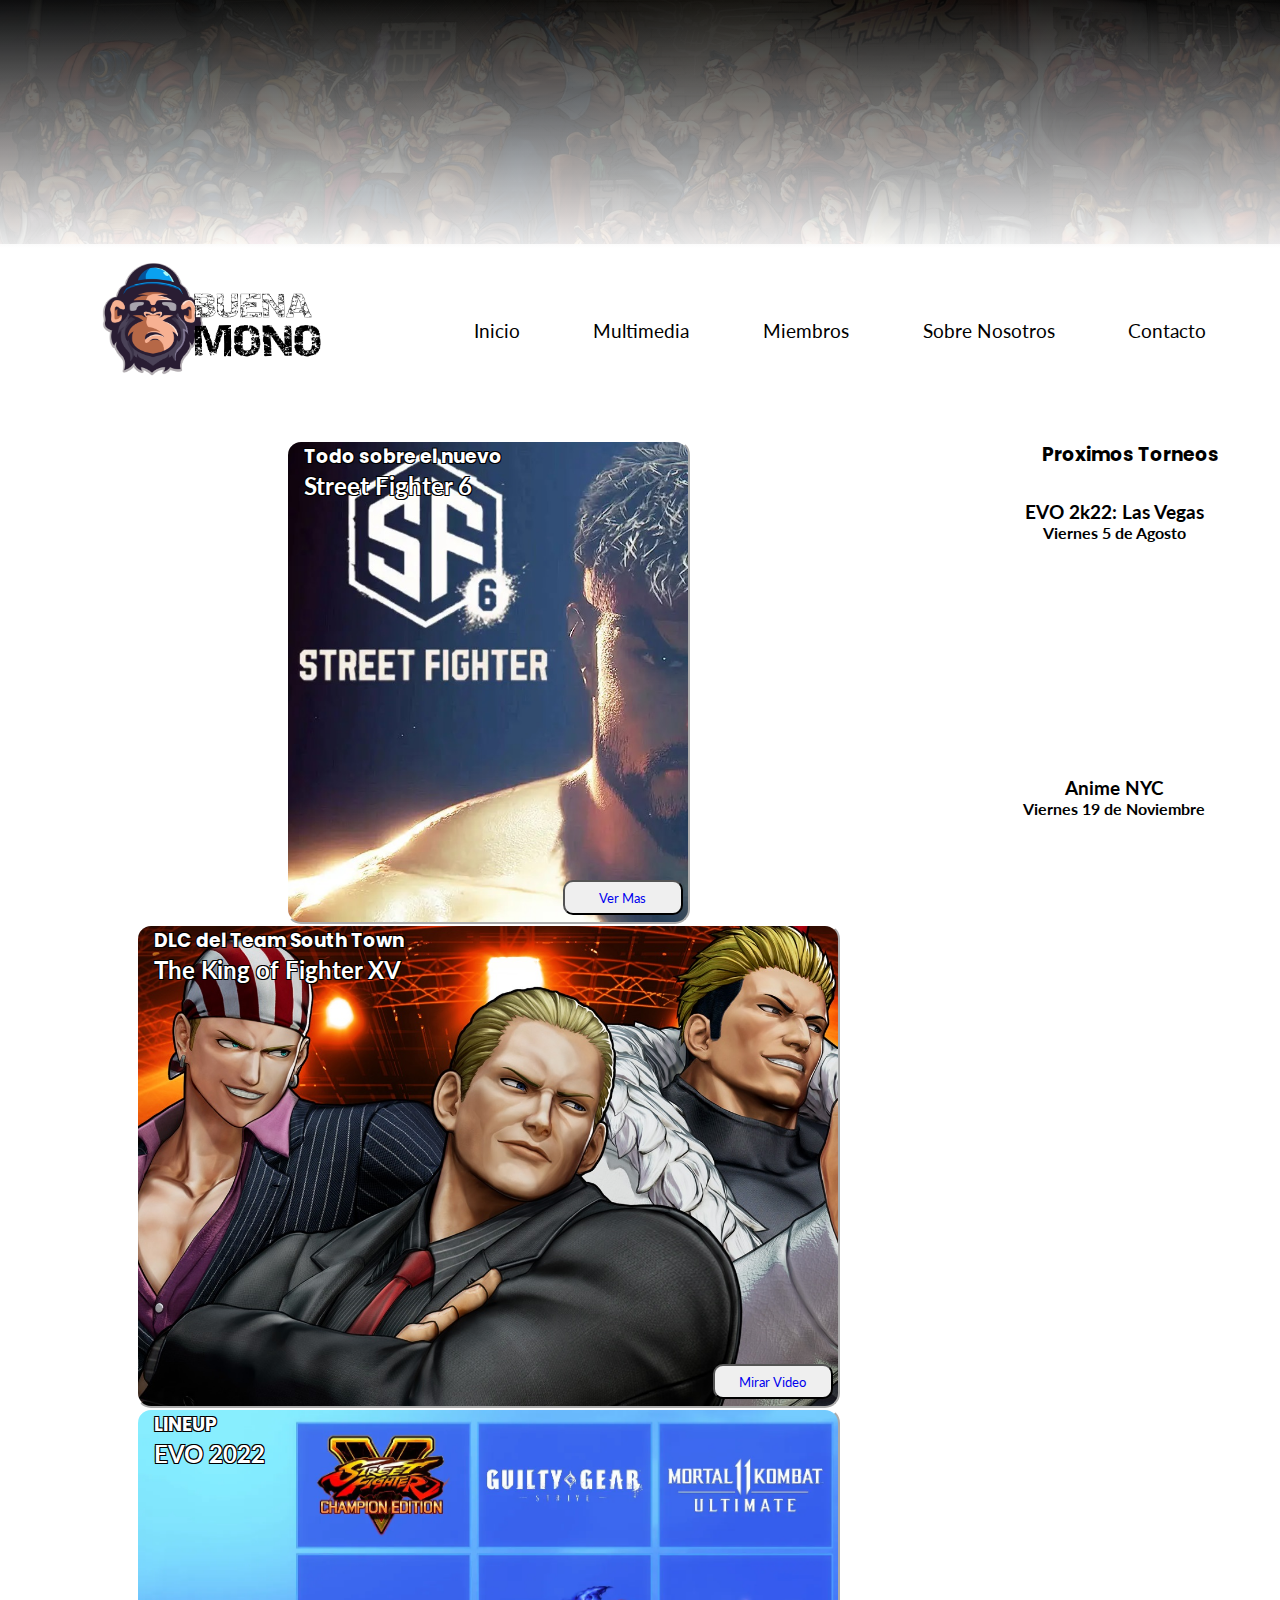
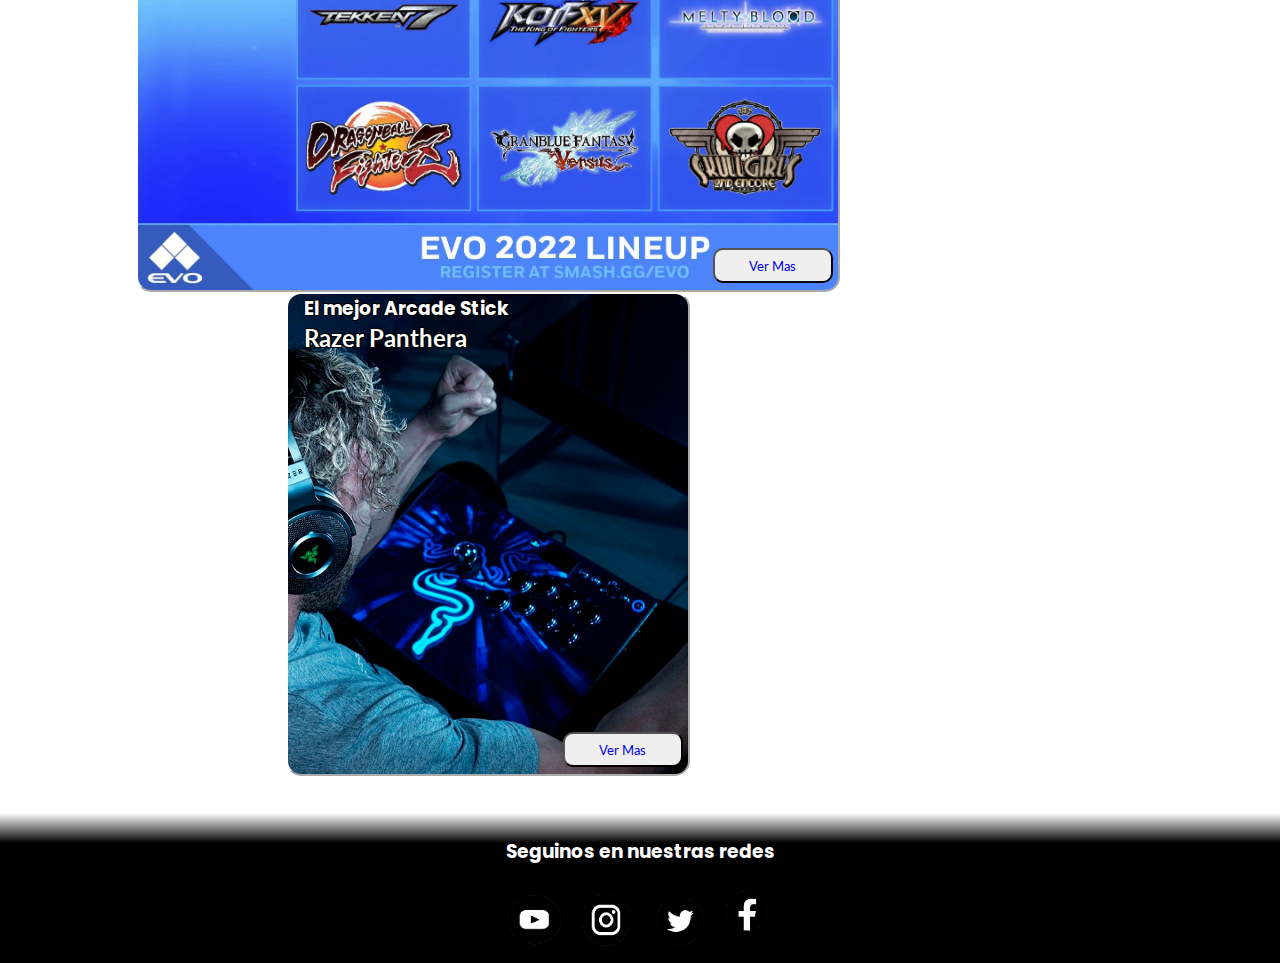
<file: index.html>
<!DOCTYPE html>
<html lang="en">
<head>
    <meta charset="UTF-8">
    <meta http-equiv="X-UA-Compatible" content="IE=edge">
    <meta name="viewport" content="width=device-width, initial-scale=1.0">
    <!--aca inicia las rutas de estilos-->
    <link rel="stylesheet" href="css/style.css">
    <link rel="preconnect" href="https://fonts.googleapis.com">
    <link rel="preconnect" href="https://fonts.gstatic.com" crossorigin>
    <link href="https://fonts.googleapis.com/css2?family=Lato:wght@700&family=Poppins:wght@100&display=swap" rel="stylesheet">
    <title>BM TEAM</title>
</head>
<body>
  <!-- Inicia div contenedor -->
  <div class="contenedor">
    <header >
      <div class="banner"><img src="img/banner2.jpg" alt="imagen-banner"></div>
    </header>  
    <nav>
      <div class="nav">
          <div class="logo"><img src="img/Mono.png" alt="imagen-logo"></div>
    <!--Inicia barra de navegacion-->
          <ul class="nav__list">
              <li><a href="index.html">Inicio</a></li>
              <li><a href="paginas/multimedia.html">Multimedia</a></li>
              <li><a href="paginas/miembros.html">Miembros</a></li>
              <li><a href="paginas/nosotros.html">Sobre Nosotros</a></li>
              <li><a href="paginas/contacto.html">Contacto</a></li>
          </ul> 
      </div>
    </nav>  
    <!--termina barra de navegacion-->    
    
    <!--Inicia la seccion de Noticias-->
    <main>
      <section>
        <div class="noticia1">
          <h3 class="titulo1">Todo sobre el nuevo</h3>
          <h2 class="titulo2">Street Fighter 6</h2>
          <button class="boton1" type="button"><a href="https://www.streetfighter.com/6/en-us/">Ver Mas</a></button>
        </div>
      </section>
      <section>
        <div class="noticia2">
          <h3 class="titulo1">DLC del Team South Town</h3>
          <h2 class="titulo2">The King of Fighter XV</h2>
          <button class="boton2" type="button"><a href="https://www.youtube.com/watch?v=sgH1giYp_qc">Mirar Video</a></button>
        </div>
      </section>
      <section>
        <div class="noticia3">
          <h3 class="titulo1">LINEUP</h3>
          <h2 class="titulo2">EVO 2022</h2>
          <button class="boton2" type="button"><a href="https://www.evo.gg/news/2022/2022-03-15-Evo-2022-lineup-revelead/">Ver Mas</a></button>
        </div>
      </section>
      <section>
        <div class="noticia4">
          <h3 class="titulo1">El mejor Arcade Stick</h3>
          <h2 class="titulo2">Razer Panthera</h2>
          <button class="boton1" type="button"><a href="https://www.razer.com/console-controllers/Razer-Panthera/RZ06-02720100-R3U1">Ver Mas</a></button>
        </div>
      </section>
    </main>
    <!--Termina la Seccion de Noticias-->

    <!-- inicia el aside -->
    <aside>
      <div class="aside">
        <h3>Proximos Torneos</h3>
        <div class="torneos">
          <h3>EVO 2k22: Las Vegas</h3>
          <h4>Viernes 5 de Agosto</h4>
          <iframe src="https://www.google.com/maps/embed?pb=!1m18!1m12!1m3!1d3224.062554772696!2d-115.17713128438031!3d36.09196311494288!2m3!1f0!2f0!3f0!3m2!1i1024!2i768!4f13.1!3m3!1m2!1s0x80c8c5cffb824261%3A0x97f68a25c5b4ddef!2sMandalay%20Bay%20Resort%20and%20Casino!5e0!3m2!1ses-419!2sar!4v1653207853311!5m2!1ses-419!2sar" width="250" height="200" style="border:0;" allowfullscreen="" loading="lazy" referrerpolicy="no-referrer-when-downgrade"></iframe>
        </div>
        <div class="torneos">
          <h3>Anime NYC</h3>
          <h4>Viernes 19 de Noviembre</h4>
          <iframe src="https://www.google.com/maps/embed?pb=!1m18!1m12!1m3!1d24184.91403337553!2d-74.01521477115871!3d40.737511394523615!2m3!1f0!2f0!3f0!3m2!1i1024!2i768!4f13.1!3m3!1m2!1s0x89c2596b0b3394a7%3A0x8461e42130f7d0a6!2sJavits%20Center!5e0!3m2!1ses-419!2sar!4v1653208890077!5m2!1ses-419!2sar" width="250" height="200" style="border:0;" allowfullscreen="" loading="lazy" referrerpolicy="no-referrer-when-downgrade"></iframe>
        </div>
      </div>
    </aside>
    <!-- Termina el aside -->

    <!--Inicia el footer-->
    <footer>
      <div class="footer">
        <h3 class="footer__redes">Seguinos en nuestras redes</h3>
        <ul class="footer__list">
            <li><a href="https://www.youtube.com/"><img class="logo-red" src="./img/logoyt.png" alt=""></a></li>
            <li><a href="https://www.instagram.com"><img class="logo-red" src="./img/logoig.png" alt=""></a></li>
            <li><a href="https://twitter.com"><img class="logo-red" src="./img/logotw.png" alt=""></a></li>
            <li><a href="https://www.facebook.com/"><img class="logo-fb" src="./img/logofb.png" alt=""></a></li>
        </ul>
      </div>
    </footer>
    <!-- Termina el footer -->
  </div>
  <!-- Termina div del contenedor -->
</body>
</html>
</file>
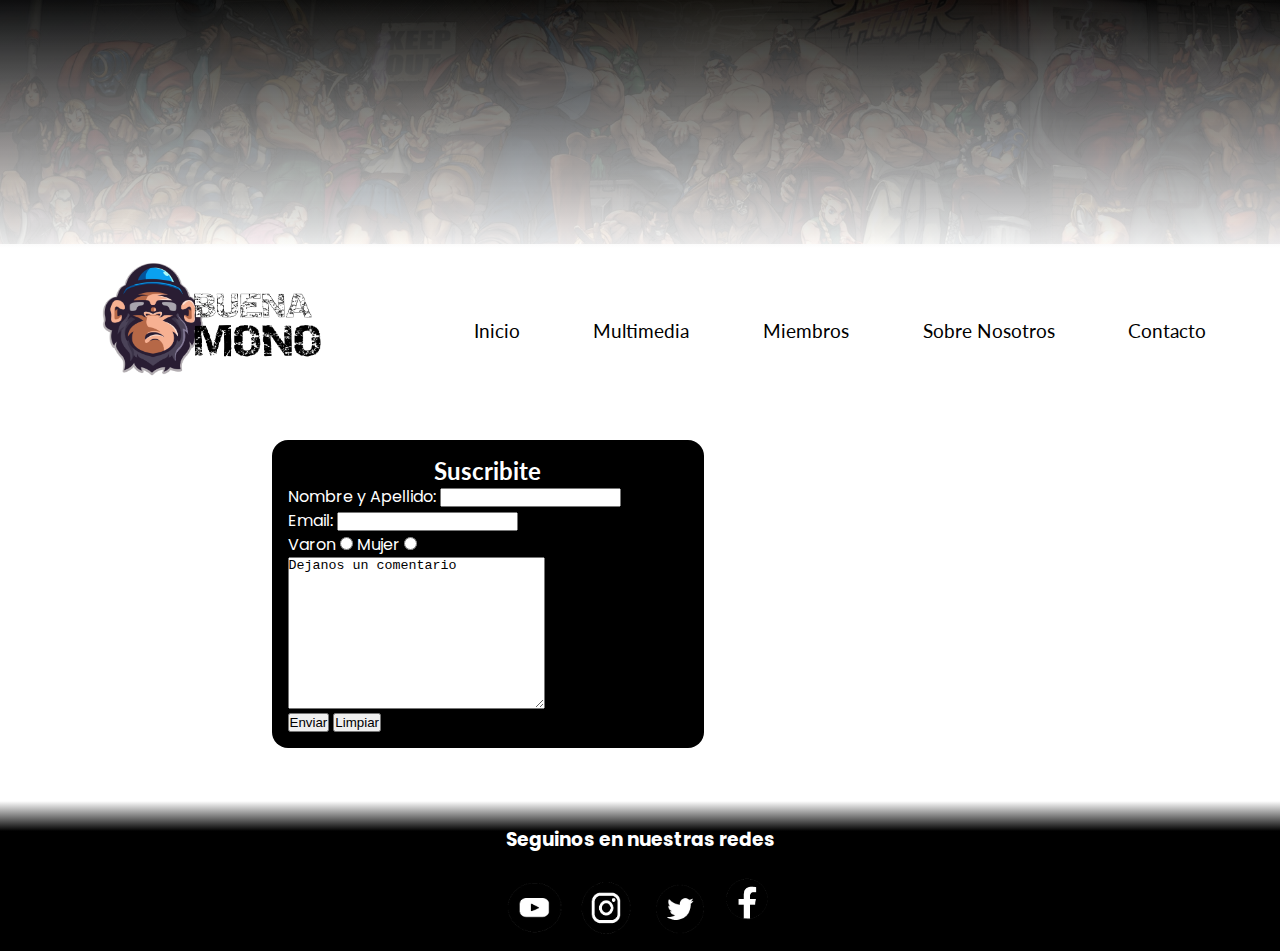
<file: paginas/contacto.html>
<!DOCTYPE html>
<html lang="en">
<head>
    <meta charset="UTF-8">
    <meta http-equiv="X-UA-Compatible" content="IE=edge">
    <meta name="viewport" content="width=device-width, initial-scale=1.0">
    <!--aca inicia las rutas de estilos-->
    <link rel="stylesheet" href="../css/style.css">
    <link rel="preconnect" href="https://fonts.googleapis.com">
    <link rel="preconnect" href="https://fonts.gstatic.com" crossorigin>
    <link href="https://fonts.googleapis.com/css2?family=Lato:wght@700&family=Poppins:wght@100&display=swap" rel="stylesheet">
    <title>Contacto</title>
</head>
<body>
    <div class="contenedor">
        <header >
          <div class="banner"><img src="../img/banner2.jpg" alt="imagen-banner"></div>
        </header>  
        <nav>
          <div class="nav">
              <div class="logo"><img src="../img/Mono.png" alt="imagen-logo"></div>
        <!--Inicia barra de navegacion-->
              <ul class="nav__list">
                  <li><a href="../index.html">Inicio</a></li>
                  <li><a href="multimedia.html">Multimedia</a></li>
                  <li><a href="miembros.html">Miembros</a></li>
                  <li><a href="nosotros.html">Sobre Nosotros</a></li>
                  <li><a href="contacto.html">Contacto</a></li>
              </ul> 
          </div>
        </nav>  
        <!--termina barra de navegacion-->    
        <main>
            <div class="form">
                <form action="#">
                    <h2>Suscribite</h2>
                    <label for="nombre_apellido" class="form__text">Nombre y Apellido:</label>
                    <input type="text" required>
                    <br>
                    <label for="Email" class="form__text">Email:</label>
                    <input type="email" name="" id="" required>
                    <br>
                    <label for="text" class="form__text">Varon</label>
                    <input type="radio" name="varon" id="">
                    <label for="text" class="form__text">Mujer</label>
                    <input type="radio" name="mujer" id="">
                    <br>
                    <textarea name="comentarios" id="" cols="30" rows="10">Dejanos un comentario</textarea>
                    <br>
                    <button type="submit">Enviar</button>
                    <button type="reset">Limpiar</button>
                </form>
            </div>
        </main>
        <!--Inicia el footer-->
        <footer>
          <div class="footer">
            <h3 class="footer__redes">Seguinos en nuestras redes</h3>
            <ul class="footer__list">
                <li><a href="https://www.youtube.com/"><img class="logo-red" src="../img/logoyt.png" alt=""></a></li>
                <li><a href="https://www.instagram.com"><img class="logo-red" src="../img/logoig.png" alt=""></a></li>
                <li><a href="https://twitter.com"><img class="logo-red" src="../img/logotw.png" alt=""></a></li>
                <li><a href="https://www.facebook.com/"><img class="logo-fb" src="../img/logofb.png" alt=""></a></li>
            </ul>
          </div>
        </footer>
        <!-- Termina el footer -->
    </div>
    <!-- Termina div del contenedor -->
</body>
</html>
</file>
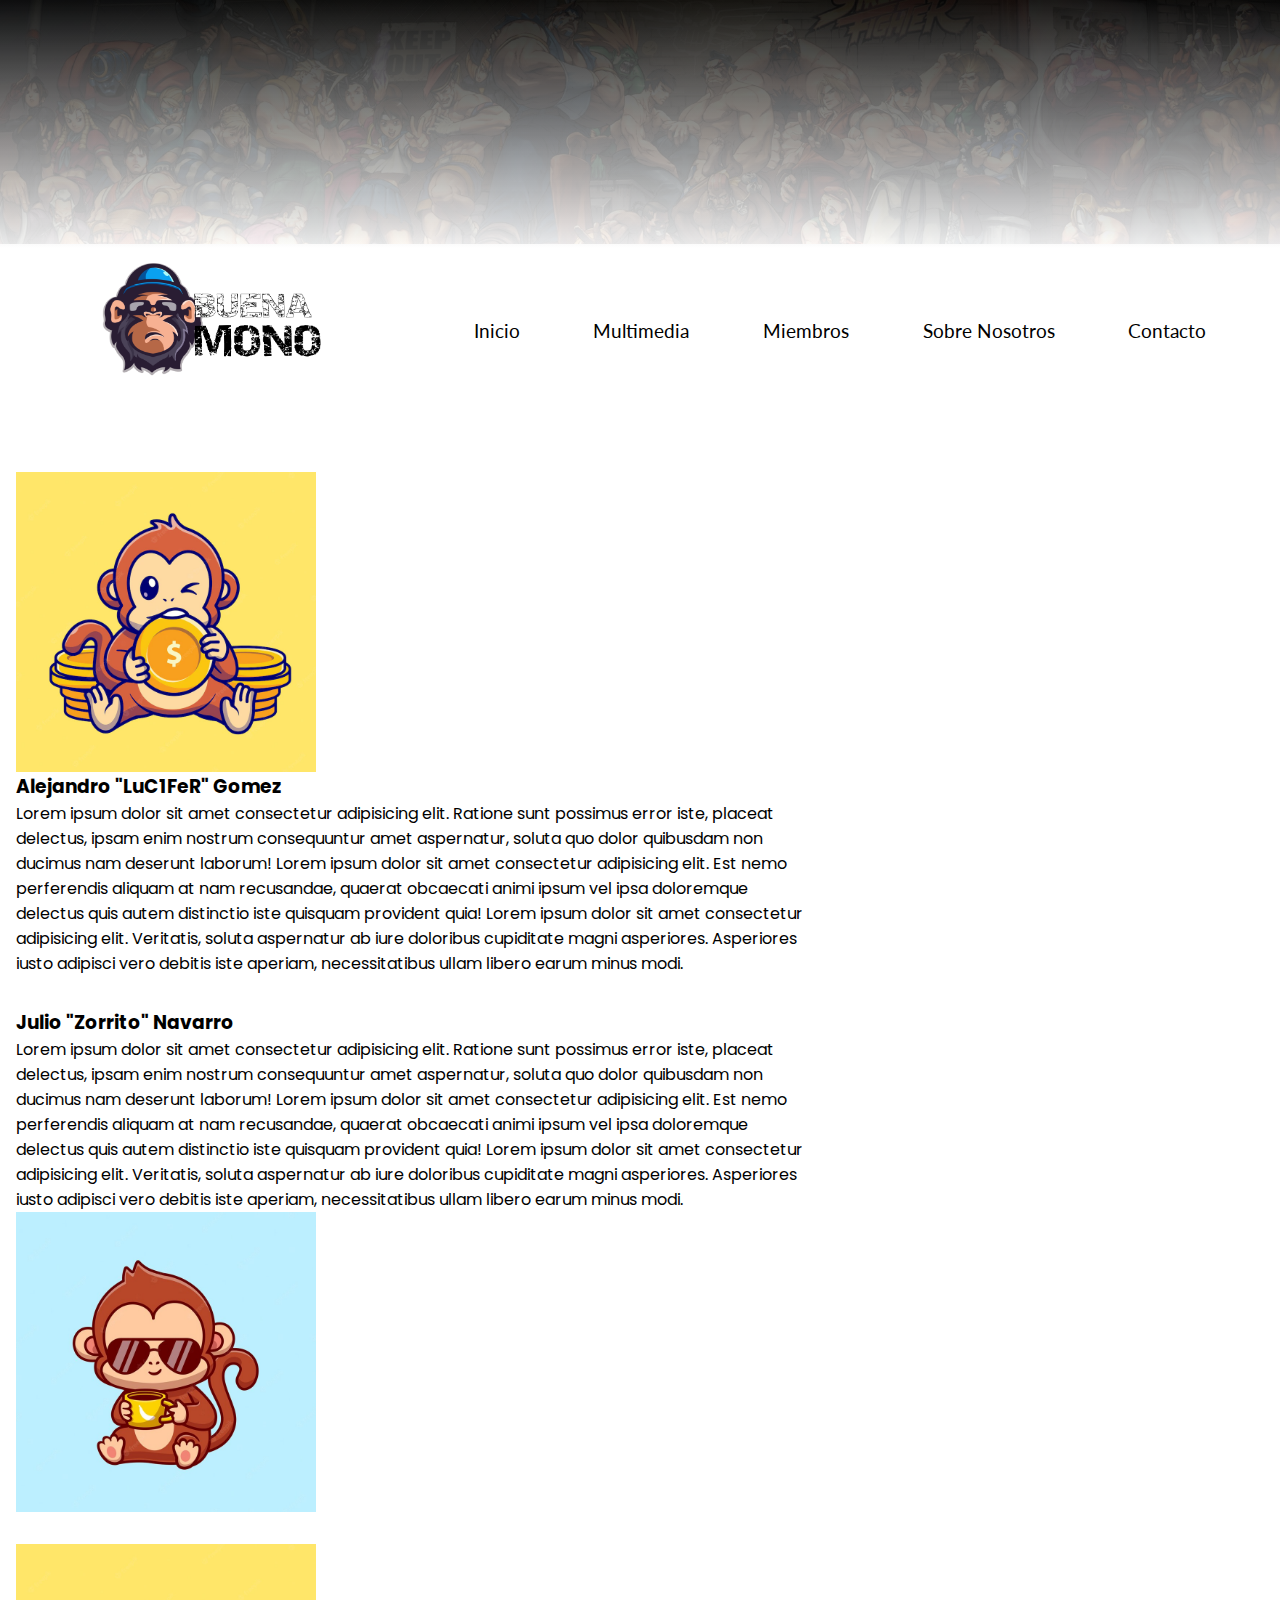
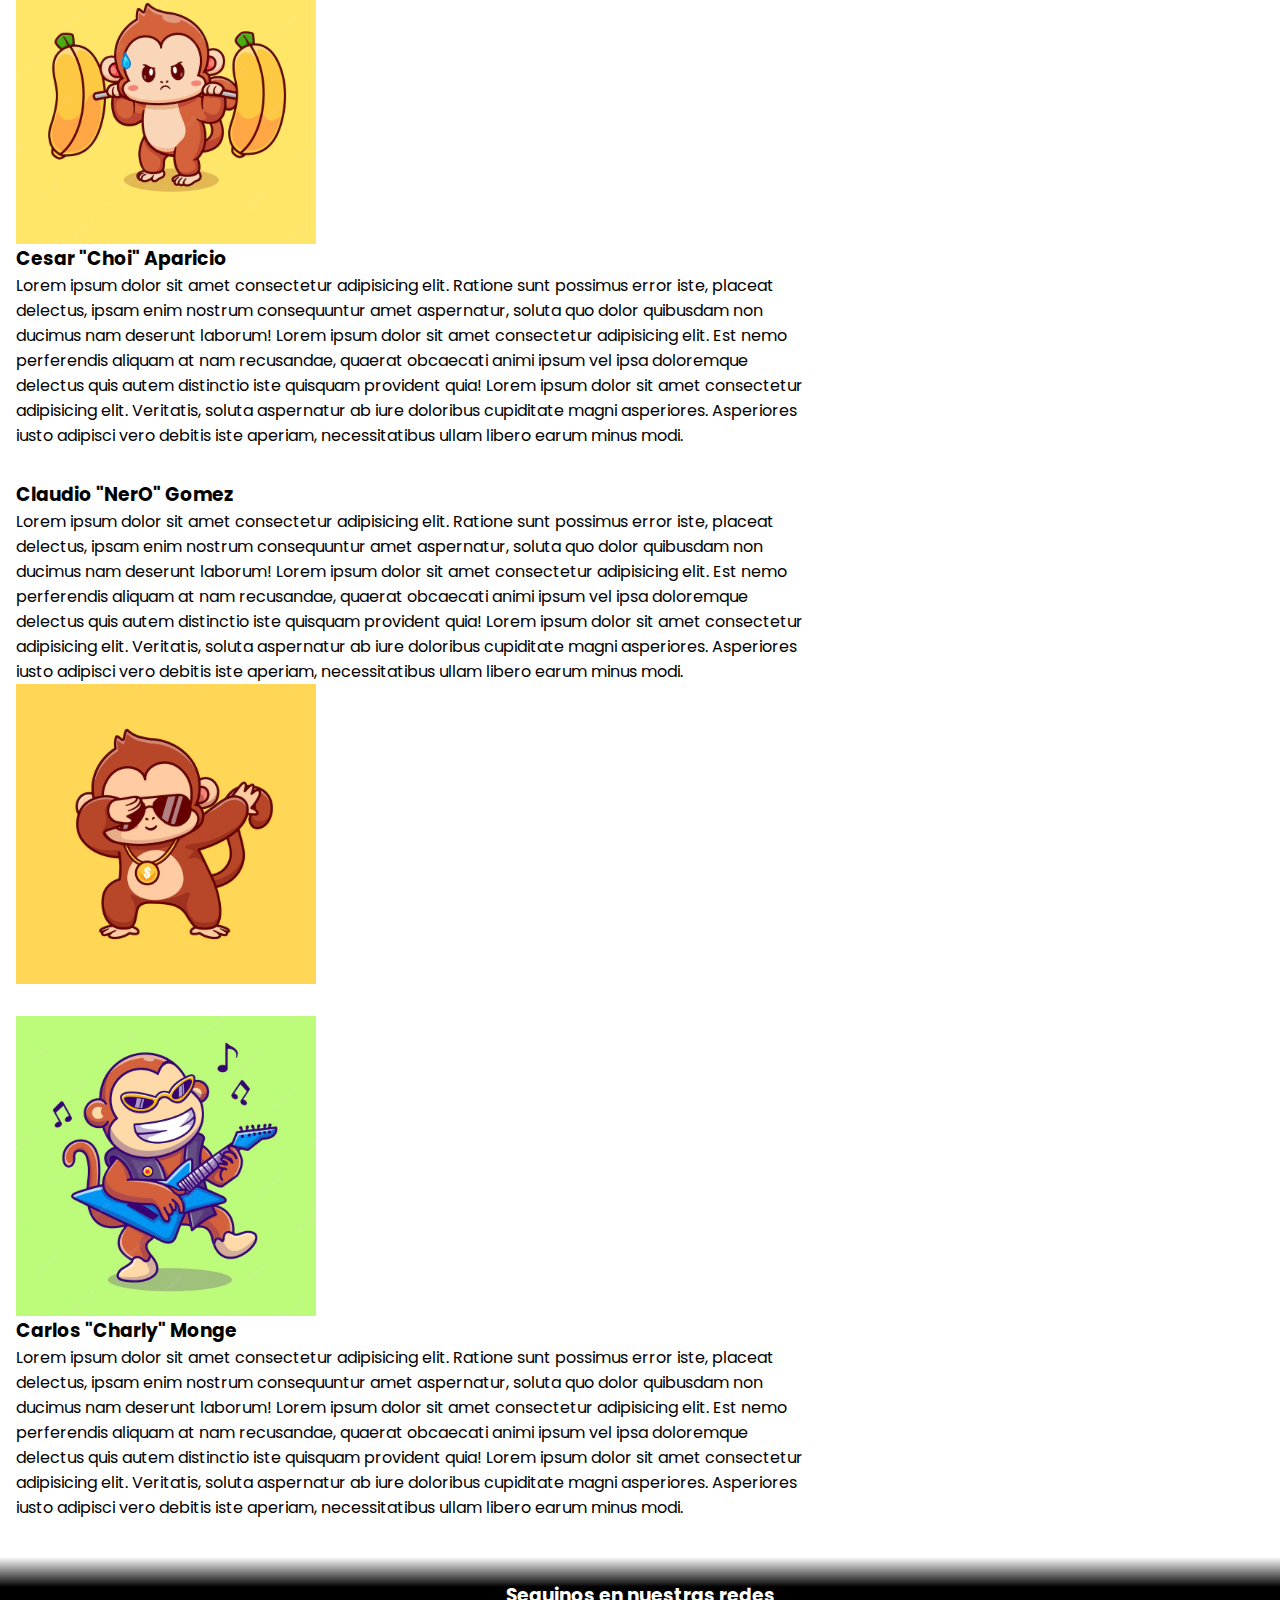
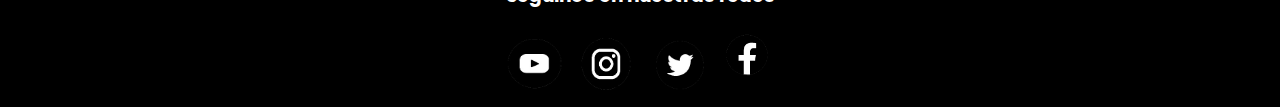
<file: paginas/miembros.html>
<!DOCTYPE html>
<html lang="en">
<head>
    <meta charset="UTF-8">
    <meta http-equiv="X-UA-Compatible" content="IE=edge">
    <meta name="viewport" content="width=device-width, initial-scale=1.0">
    <!--aca inicia las rutas de estilos-->
    <link rel="stylesheet" href="https://cdnjs.cloudflare.com/ajax/libs/animate.css/4.1.1/animate.min.css"/>
    <link rel="stylesheet" href="../css/style.css">
    <link rel="preconnect" href="https://fonts.googleapis.com">
    <link rel="preconnect" href="https://fonts.gstatic.com" crossorigin>
    <link href="https://fonts.googleapis.com/css2?family=Lato:wght@700&family=Poppins:wght@100&display=swap" rel="stylesheet">
    <title>Miembros</title>
</head>
<body>
    <div class="contenedor">
        <header >
          <div class="banner"><img src="../img/banner2.jpg" alt="imagen-banner"></div>
        </header>  
        <nav>
          <div class="nav">
              <div class="logo"><img src="../img/Mono.png" alt="imagen-logo"></div>
        <!--Inicia barra de navegacion-->
              <ul class="nav__list">
                  <li><a href="../index.html">Inicio</a></li>
                  <li><a href="multimedia.html">Multimedia</a></li>
                  <li><a href="miembros.html">Miembros</a></li>
                  <li><a href="nosotros.html">Sobre Nosotros</a></li>
                  <li><a href="contacto.html">Contacto</a></li>
              </ul> 
          </div>
        </nav>  
        <!--termina barra de navegacion-->    
        <main>
            <section>
                <div class="nosotros animate__animated animate__backInUp">
                    <img class="nosotros-img" src="../img/nos-luci.jpg" alt="">
                    <div class="nosotros-text">
                            <h3>Alejandro "LuC1FeR" Gomez</h3>
                            <p>Lorem ipsum dolor sit amet consectetur adipisicing elit. Ratione sunt possimus error iste, placeat delectus, ipsam enim nostrum consequuntur amet aspernatur, soluta quo dolor quibusdam non ducimus nam deserunt laborum! Lorem ipsum dolor sit amet consectetur adipisicing elit. Est nemo perferendis aliquam at nam recusandae, quaerat obcaecati animi ipsum vel ipsa doloremque delectus quis autem distinctio iste quisquam provident quia! Lorem ipsum dolor sit amet consectetur adipisicing elit. Veritatis, soluta aspernatur ab iure doloribus cupiditate magni asperiores. Asperiores iusto adipisci vero debitis iste aperiam, necessitatibus ullam libero earum minus modi.</p>
                    </div>
                </div>    
            </section>
            <section>
                <div class="nosotros animate__animated animate__backInUp">
                    <div class="nosotros-text">
                            <h3>Julio "Zorrito" Navarro</h3>
                            <p>Lorem ipsum dolor sit amet consectetur adipisicing elit. Ratione sunt possimus error iste, placeat delectus, ipsam enim nostrum consequuntur amet aspernatur, soluta quo dolor quibusdam non ducimus nam deserunt laborum! Lorem ipsum dolor sit amet consectetur adipisicing elit. Est nemo perferendis aliquam at nam recusandae, quaerat obcaecati animi ipsum vel ipsa doloremque delectus quis autem distinctio iste quisquam provident quia! Lorem ipsum dolor sit amet consectetur adipisicing elit. Veritatis, soluta aspernatur ab iure doloribus cupiditate magni asperiores. Asperiores iusto adipisci vero debitis iste aperiam, necessitatibus ullam libero earum minus modi.</p>
                    </div>
                    <img class="nosotros-img" src="../img/nos-zorro.jpg" alt="">
                </div>    
            </section>
            <section>
                <div class="nosotros animate__animated animate__backInUp">
                    <img class="nosotros-img" src="../img/nos-choi.jpg" alt="">
                    <div class="nosotros-text">
                            <h3>Cesar "Choi" Aparicio</h3>
                            <p>Lorem ipsum dolor sit amet consectetur adipisicing elit. Ratione sunt possimus error iste, placeat delectus, ipsam enim nostrum consequuntur amet aspernatur, soluta quo dolor quibusdam non ducimus nam deserunt laborum! Lorem ipsum dolor sit amet consectetur adipisicing elit. Est nemo perferendis aliquam at nam recusandae, quaerat obcaecati animi ipsum vel ipsa doloremque delectus quis autem distinctio iste quisquam provident quia! Lorem ipsum dolor sit amet consectetur adipisicing elit. Veritatis, soluta aspernatur ab iure doloribus cupiditate magni asperiores. Asperiores iusto adipisci vero debitis iste aperiam, necessitatibus ullam libero earum minus modi.</p>
                    </div>
                </div>    
            </section>
            <section>
                <div class="nosotros animate__animated animate__backInUp">
                    <div class="nosotros-text">
                            <h3>Claudio "NerO" Gomez</h3>
                            <p>Lorem ipsum dolor sit amet consectetur adipisicing elit. Ratione sunt possimus error iste, placeat delectus, ipsam enim nostrum consequuntur amet aspernatur, soluta quo dolor quibusdam non ducimus nam deserunt laborum! Lorem ipsum dolor sit amet consectetur adipisicing elit. Est nemo perferendis aliquam at nam recusandae, quaerat obcaecati animi ipsum vel ipsa doloremque delectus quis autem distinctio iste quisquam provident quia! Lorem ipsum dolor sit amet consectetur adipisicing elit. Veritatis, soluta aspernatur ab iure doloribus cupiditate magni asperiores. Asperiores iusto adipisci vero debitis iste aperiam, necessitatibus ullam libero earum minus modi.</p>
                    </div>
                    <img class="nosotros-img" src="../img/nos-nero.jpg" alt="">
                </div>    
            </section>
            <section>
                <div class="nosotros animate__animated animate__backInUp">
                    <img class="nosotros-img" src="../img/nos-charly.jpg" alt="">
                    <div class="nosotros-text">
                            <h3>Carlos "Charly" Monge</h3>
                            <p>Lorem ipsum dolor sit amet consectetur adipisicing elit. Ratione sunt possimus error iste, placeat delectus, ipsam enim nostrum consequuntur amet aspernatur, soluta quo dolor quibusdam non ducimus nam deserunt laborum! Lorem ipsum dolor sit amet consectetur adipisicing elit. Est nemo perferendis aliquam at nam recusandae, quaerat obcaecati animi ipsum vel ipsa doloremque delectus quis autem distinctio iste quisquam provident quia! Lorem ipsum dolor sit amet consectetur adipisicing elit. Veritatis, soluta aspernatur ab iure doloribus cupiditate magni asperiores. Asperiores iusto adipisci vero debitis iste aperiam, necessitatibus ullam libero earum minus modi.</p>
                    </div>
                </div>    
            </section>
        </main>
        <!--Inicia el footer-->
        <footer>
          <div class="footer">
            <h3 class="footer__redes">Seguinos en nuestras redes</h3>
            <ul class="footer__list">
                <li><a href="https://www.youtube.com/"><img class="logo-red" src="../img/logoyt.png" alt=""></a></li>
                <li><a href="https://www.instagram.com"><img class="logo-red" src="../img/logoig.png" alt=""></a></li>
                <li><a href="https://twitter.com"><img class="logo-red" src="../img/logotw.png" alt=""></a></li>
                <li><a href="https://www.facebook.com/"><img class="logo-fb" src="../img/logofb.png" alt=""></a></li>
            </ul>
          </div>
        </footer>
        <!-- Termina el footer -->
      </div>
      <!-- Termina div contenedor -->
</body>
</html>
</file>
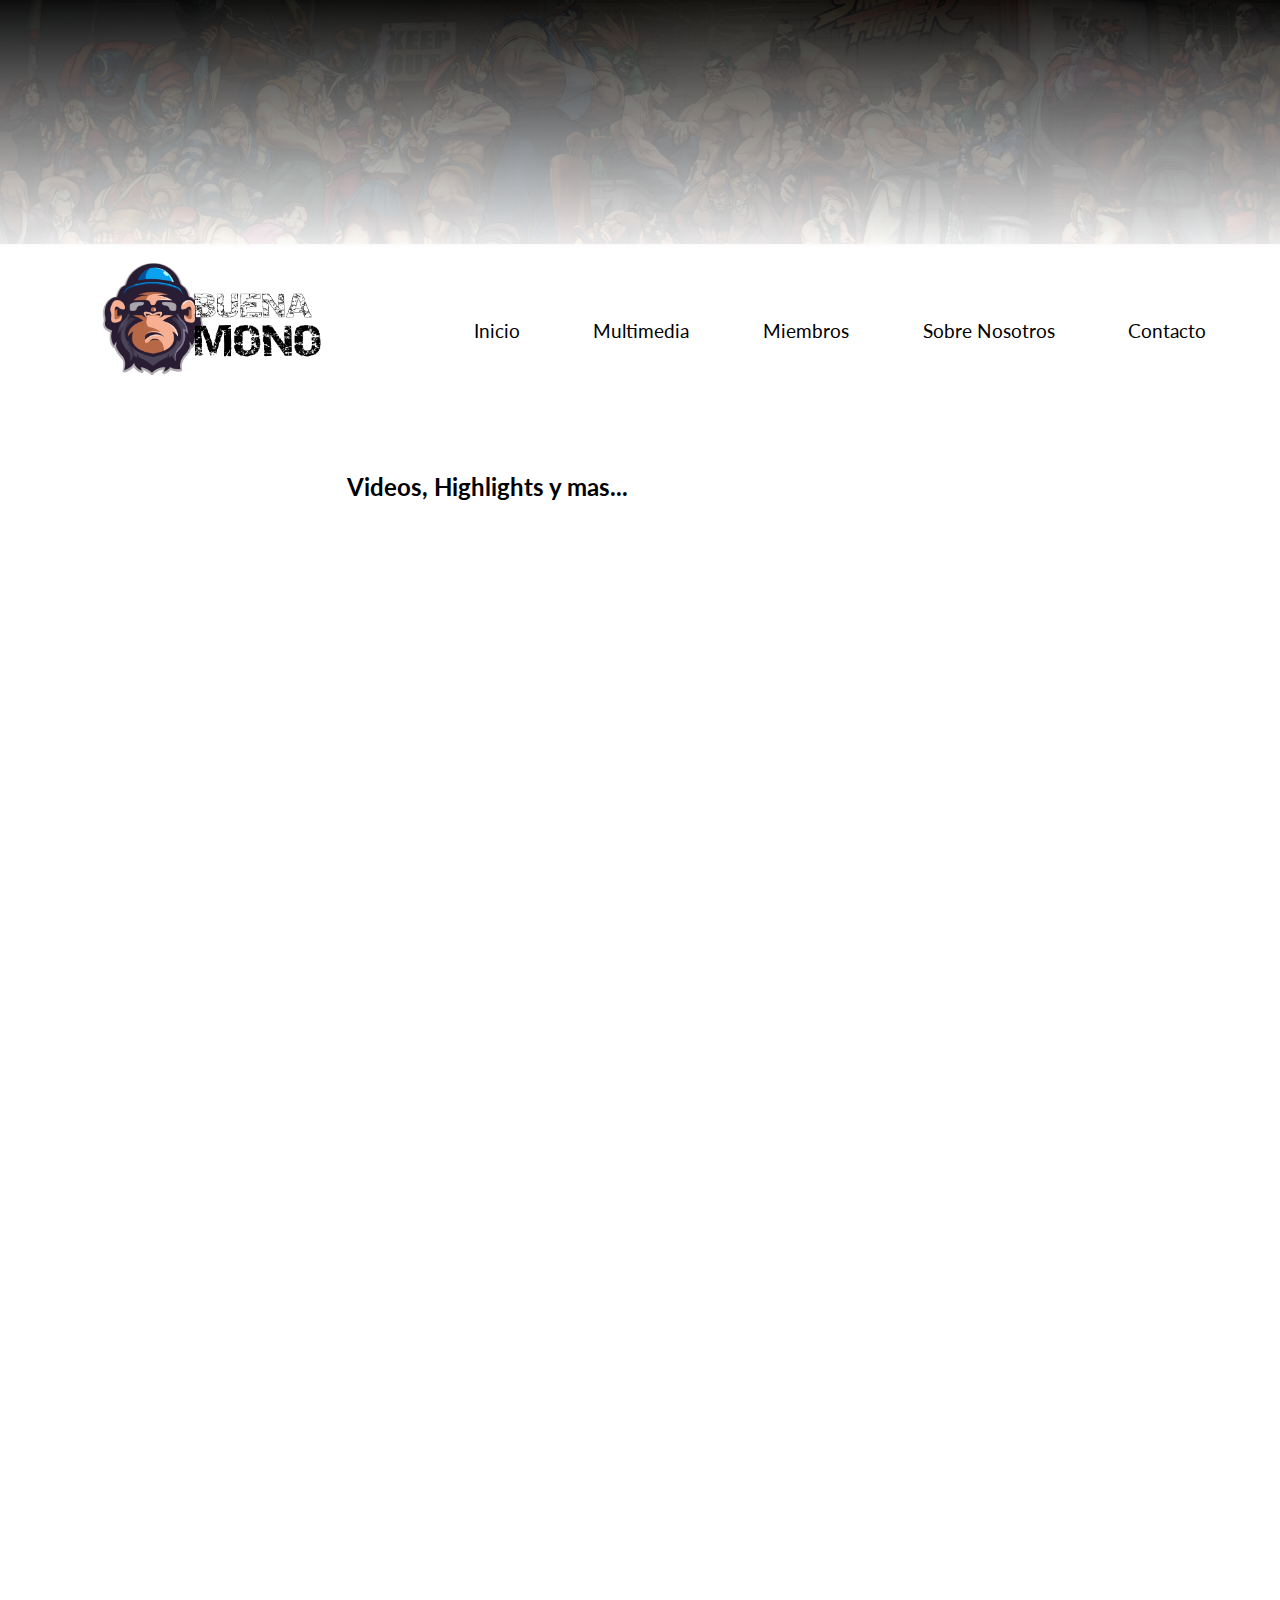
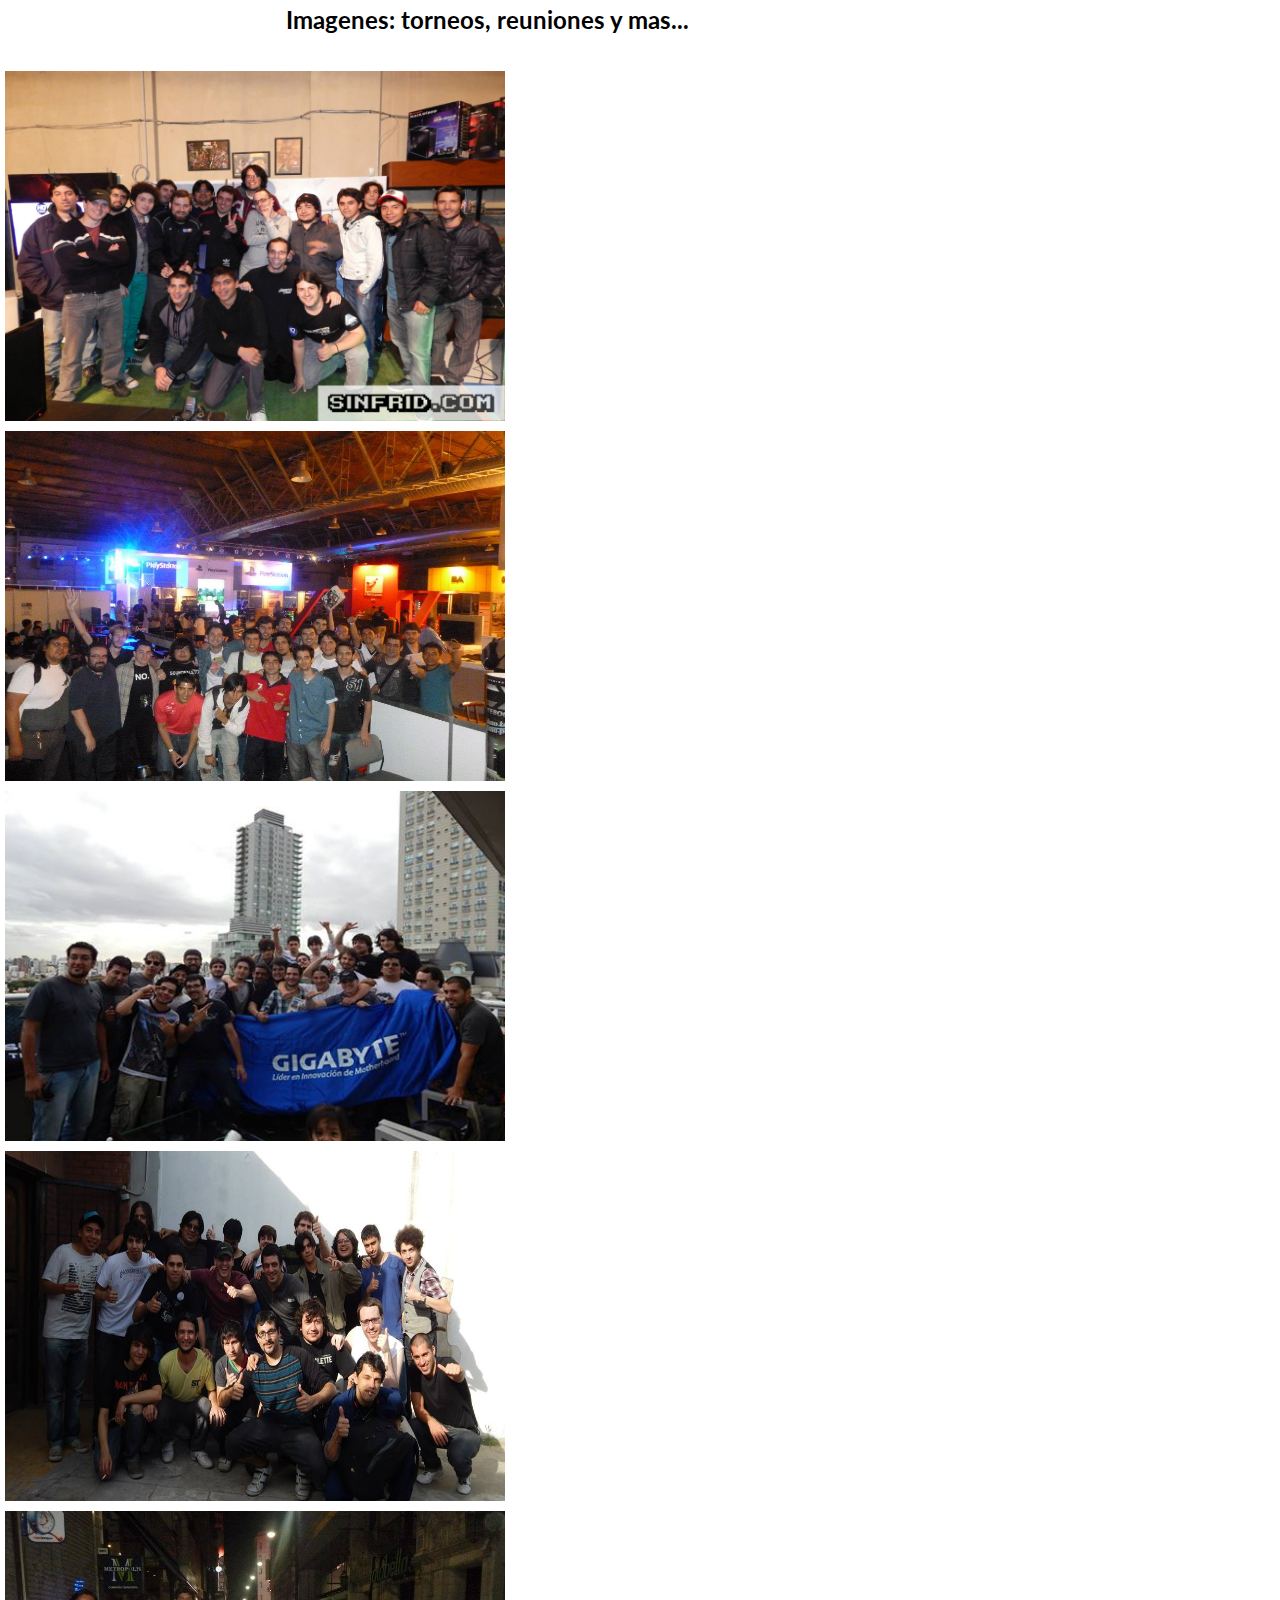
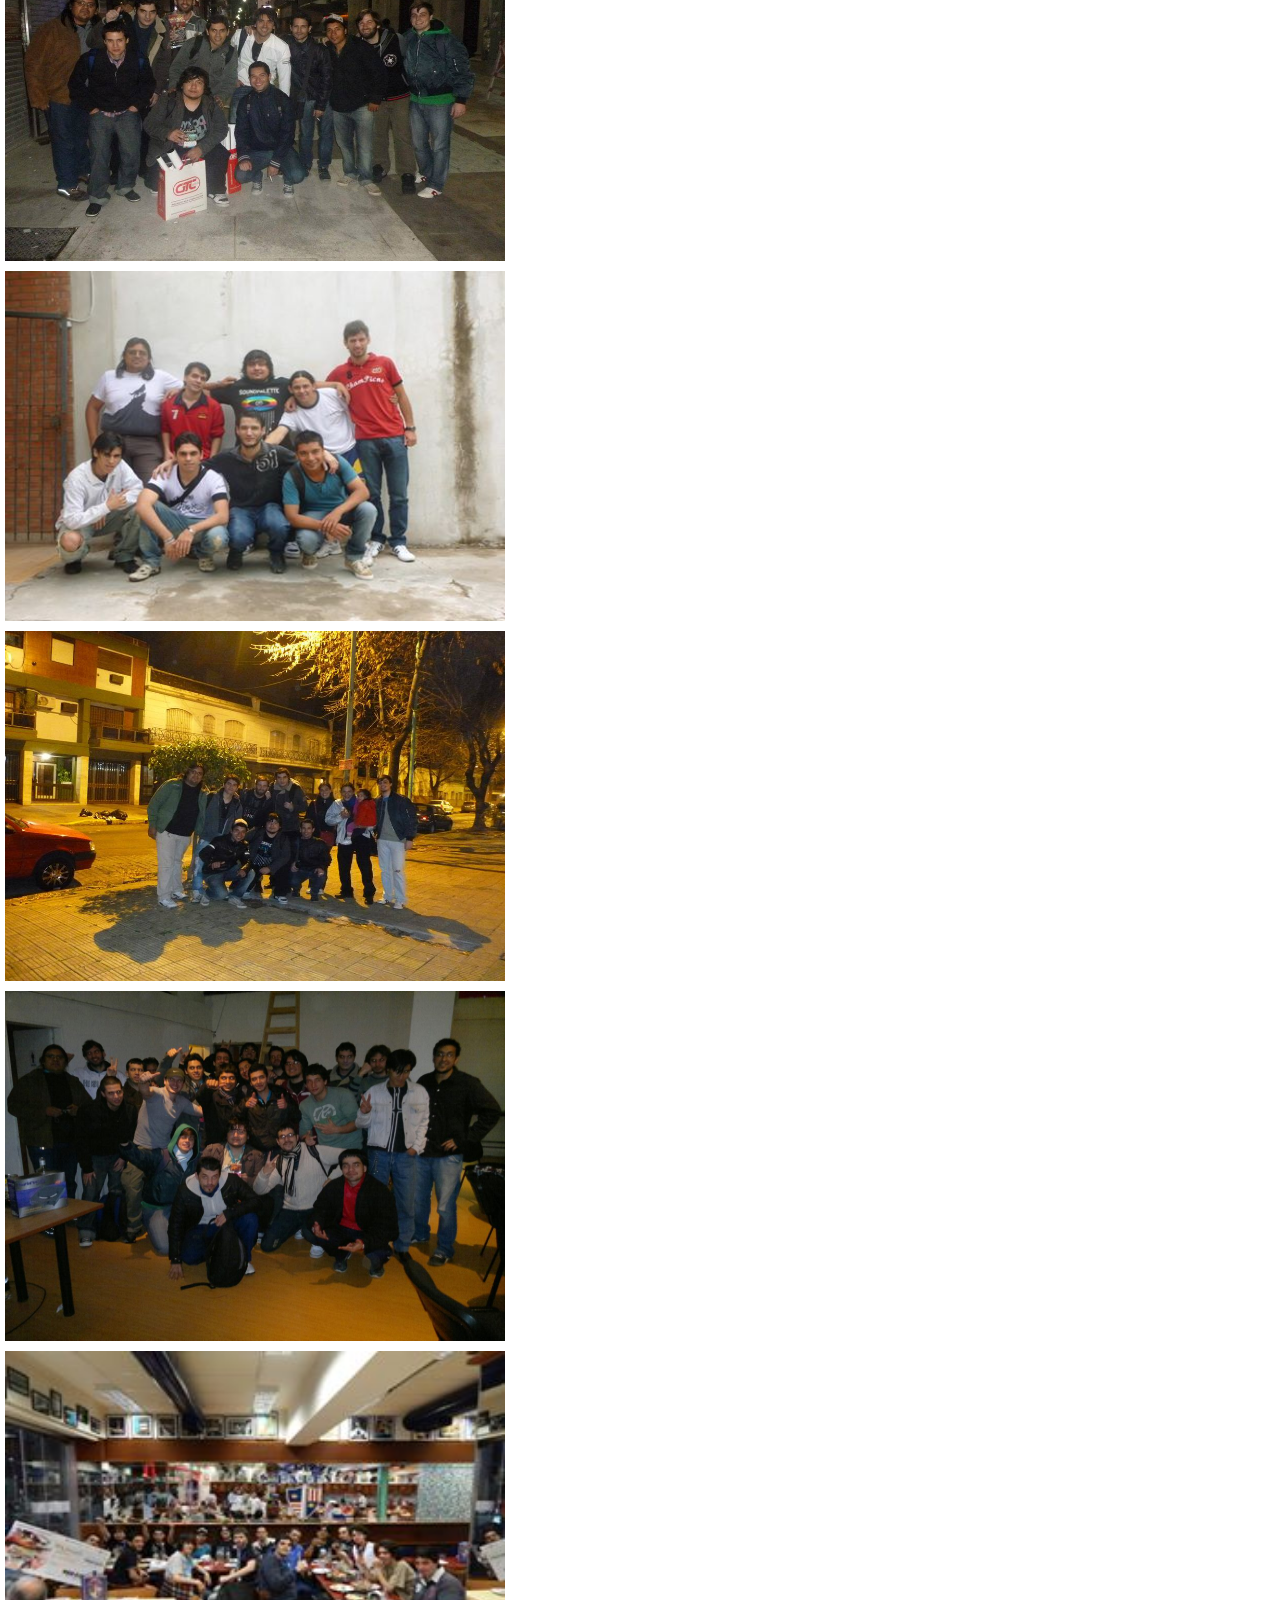
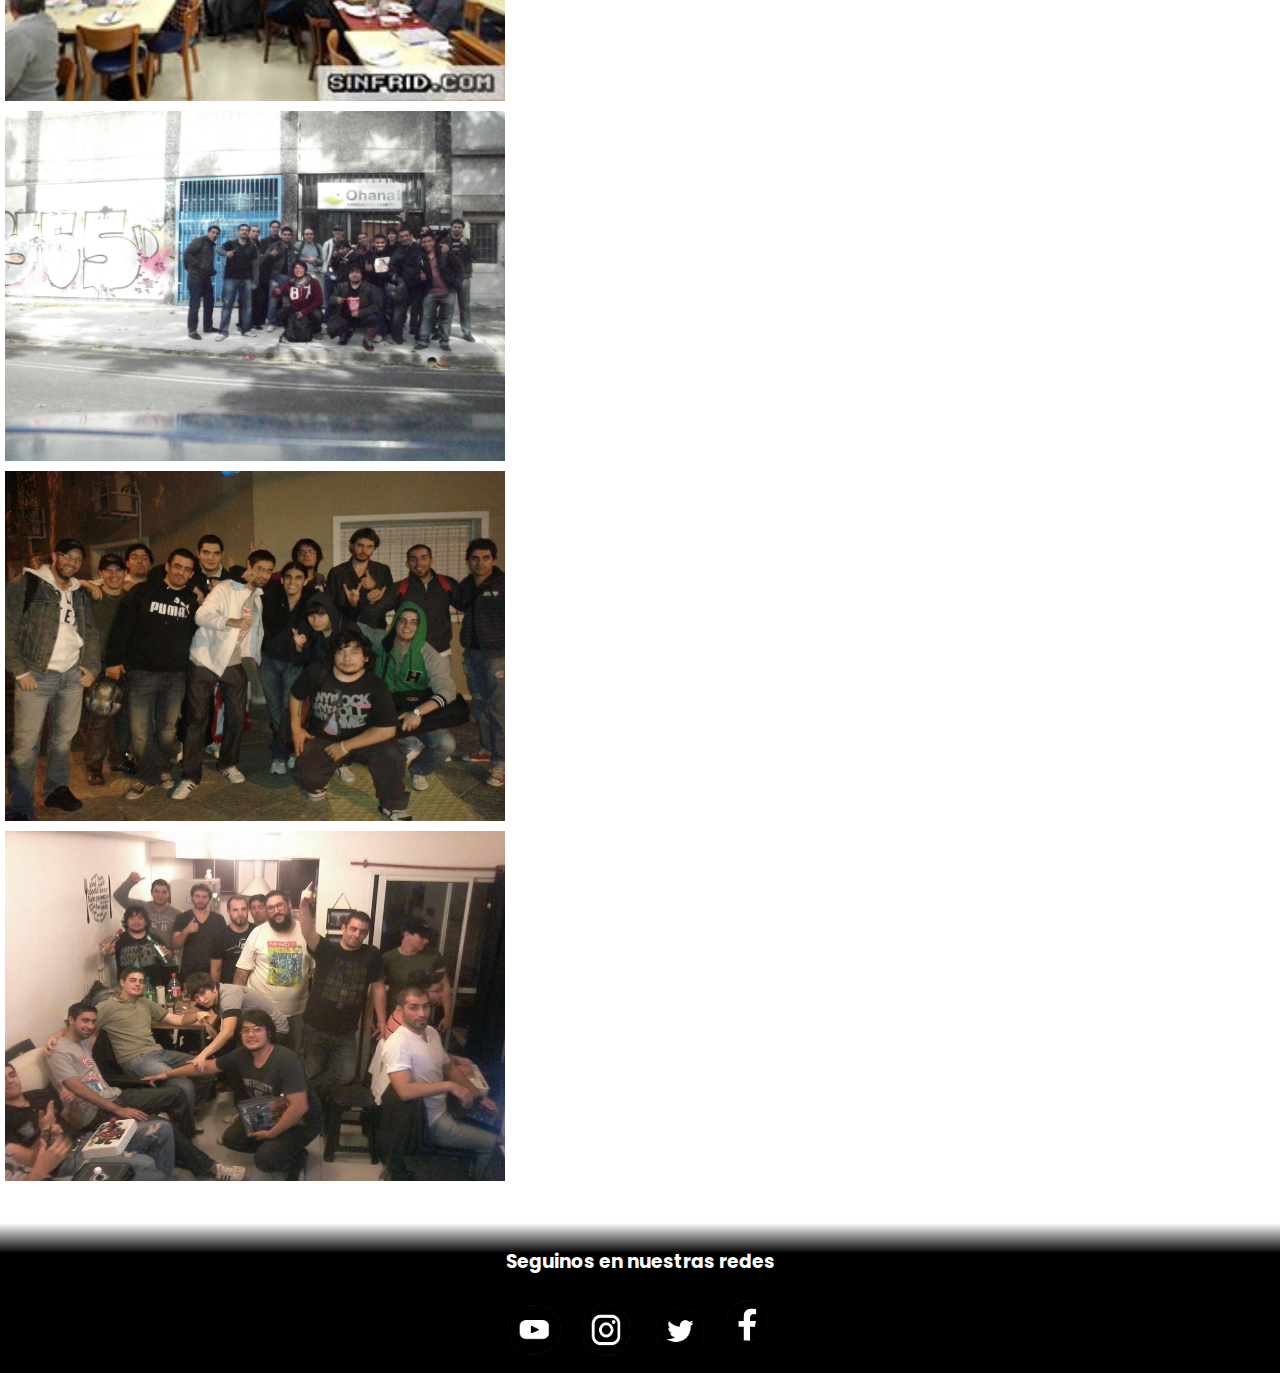
<file: paginas/multimedia.html>
<!DOCTYPE html>
<html lang="en">
<head>
    <meta charset="UTF-8">
    <meta http-equiv="X-UA-Compatible" content="IE=edge">
    <meta name="viewport" content="width=device-width, initial-scale=1.0">
    <!--aca inicia las rutas de estilos-->
    <link rel="stylesheet" href="../css/style.css">
    <link rel="preconnect" href="https://fonts.googleapis.com">
    <link rel="preconnect" href="https://fonts.gstatic.com" crossorigin>
    <link href="https://fonts.googleapis.com/css2?family=Lato:wght@700&family=Poppins:wght@100&display=swap" rel="stylesheet">
    <title>Multimedia</title>
</head>
<body>
    <div class="contenedor">
        <header >
          <div class="banner"><img src="../img/banner2.jpg" alt="imagen-banner"></div>
        </header>  
        <nav>
          <div class="nav">
              <div class="logo"><img src="../img/Mono.png" alt="imagen-logo"></div>
        <!--Inicia barra de navegacion-->
              <ul class="nav__list">
                  <li><a href="../index.html">Inicio</a></li>
                  <li><a href="multimedia.html">Multimedia</a></li>
                  <li><a href="miembros.html">Miembros</a></li>
                  <li><a href="nosotros.html">Sobre Nosotros</a></li>
                  <li><a href="contacto.html">Contacto</a></li>
              </ul> 
          </div>
        </nav>  
        <!--termina barra de navegacion-->    
        <main>
          <section>
            <h2 class="videos-text">Videos, Highlights y mas...</h2>
            <div class="videos">
              <iframe width="360" height="250" src="https://www.youtube.com/embed/haX9LNLcPJ4" title="YouTube video player" frameborder="0" allow="accelerometer; autoplay; clipboard-write; encrypted-media; gyroscope; picture-in-picture" allowfullscreen></iframe>
              <iframe width="360" height="250" src="https://www.youtube.com/embed/eKMF6QoSyoI" title="YouTube video player" frameborder="0" allow="accelerometer; autoplay; clipboard-write; encrypted-media; gyroscope; picture-in-picture" allowfullscreen></iframe>
              <iframe width="360" height="250" src="https://www.youtube.com/embed/_L64kgcRhM0" title="YouTube video player" frameborder="0" allow="accelerometer; autoplay; clipboard-write; encrypted-media; gyroscope; picture-in-picture" allowfullscreen></iframe>
              <iframe width="360" height="250" src="https://www.youtube.com/embed/q8U020X_yZ8" title="YouTube video player" frameborder="0" allow="accelerometer; autoplay; clipboard-write; encrypted-media; gyroscope; picture-in-picture" allowfullscreen></iframe>
              <iframe width="360" height="250" src="https://www.youtube.com/embed/-yimuOvCO3M" title="YouTube video player" frameborder="0" allow="accelerometer; autoplay; clipboard-write; encrypted-media; gyroscope; picture-in-picture" allowfullscreen></iframe>
              <iframe width="360" height="250" src="https://www.youtube.com/embed/e_sonV16BGc" title="YouTube video player" frameborder="0" allow="accelerometer; autoplay; clipboard-write; encrypted-media; gyroscope; picture-in-picture" allowfullscreen></iframe>
              <iframe width="360" height="250" src="https://www.youtube.com/embed/Pqk1z8RmxYU" title="YouTube video player" frameborder="0" allow="accelerometer; autoplay; clipboard-write; encrypted-media; gyroscope; picture-in-picture" allowfullscreen></iframe>
              <iframe width="360" height="250" src="https://www.youtube.com/embed/OVdJc0RANDA" title="YouTube video player" frameborder="0" allow="accelerometer; autoplay; clipboard-write; encrypted-media; gyroscope; picture-in-picture" allowfullscreen></iframe>
            </div>
          </section>
          <section>
            <div class="img-bm">
              <h2>
                Imagenes: torneos, reuniones y mas...
              </h2>
              <div class="img-bm__cont">
                <img class="img-bm__team" src="../img/bmteam1.jpg" alt="">
                <img class="img-bm__team" src="../img/bmteam2.jpg" alt="">
                <img class="img-bm__team" src="../img/bmteam3.jpg" alt="">
                <img class="img-bm__team" src="../img/bmteam4.jpg" alt="">
                <img class="img-bm__team" src="../img/bmteam5.jpg" alt="">
                <img class="img-bm__team" src="../img/bmteam6.jpg" alt="">
                <img class="img-bm__team" src="../img/bmteam7.jpg" alt="">
                <img class="img-bm__team" src="../img/bmteam8.jpg" alt="">
                <img class="img-bm__team" src="../img/bmteam9.jpg" alt="">
                <img class="img-bm__team" src="../img/bmteam10.jpg" alt="">
                <img class="img-bm__team" src="../img/bmteam11.jpg" alt="">
                <img class="img-bm__team" src="../img/bmteam12.jpg" alt="">
              </div>
            </div>
          </section>
        </main>
        <!--Inicia el footer-->
        <footer>
          <div class="footer">
            <h3 class="footer__redes">Seguinos en nuestras redes</h3>
            <ul class="footer__list">
                <li><a href="https://www.youtube.com/"><img class="logo-red" src="../img/logoyt.png" alt=""></a></li>
                <li><a href="https://www.instagram.com"><img class="logo-red" src="../img/logoig.png" alt=""></a></li>
                <li><a href="https://twitter.com"><img class="logo-red" src="../img/logotw.png" alt=""></a></li>
                <li><a href="https://www.facebook.com/"><img class="logo-fb" src="../img/logofb.png" alt=""></a></li>
            </ul>
          </div>
        </footer>
        <!-- Termina el footer -->
      </div>
      <!-- Termina div del contenedor -->
</body>
</html>
</file>
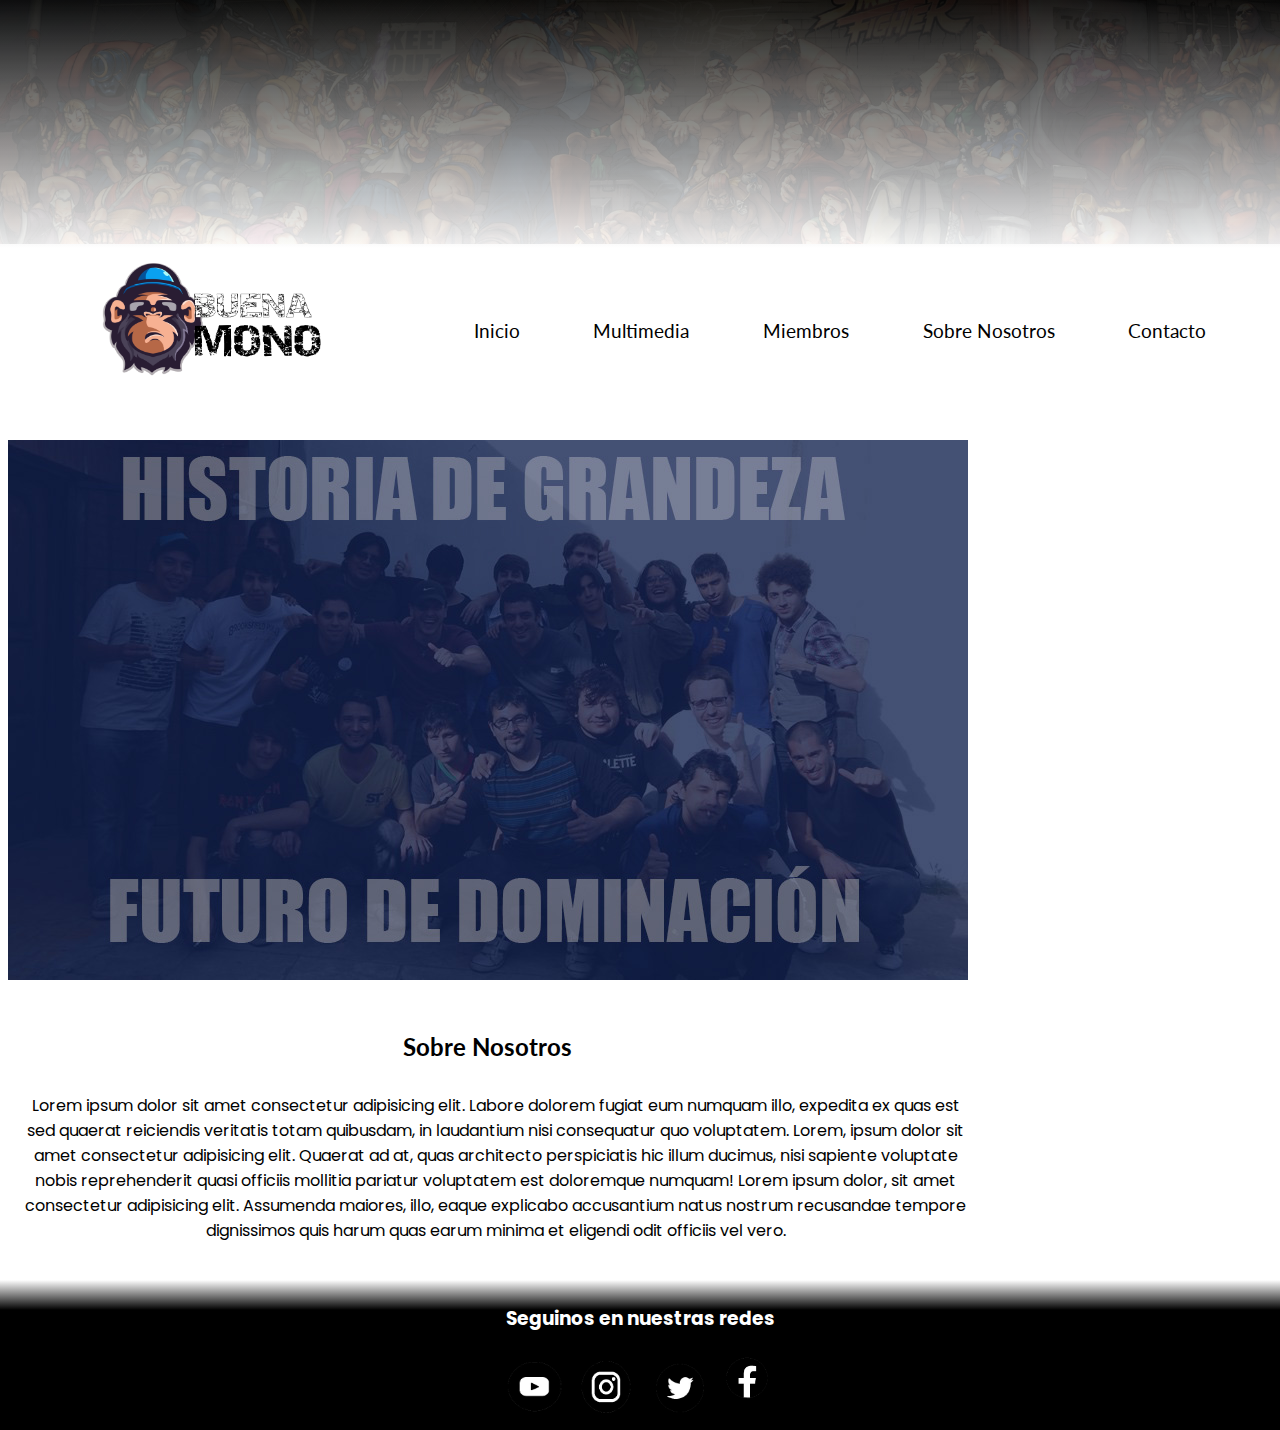
<file: paginas/nosotros.html>
<!DOCTYPE html>
<html lang="en">
<head>
    <meta charset="UTF-8">
    <meta http-equiv="X-UA-Compatible" content="IE=edge">
    <meta name="viewport" content="width=device-width, initial-scale=1.0">
    <!--aca inicia las rutas de estilos-->
    <link rel="stylesheet" href="https://cdnjs.cloudflare.com/ajax/libs/animate.css/4.1.1/animate.min.css"/>
    <link rel="stylesheet" href="../css/style.css">
    <link rel="preconnect" href="https://fonts.googleapis.com">
    <link rel="preconnect" href="https://fonts.gstatic.com" crossorigin>
    <link href="https://fonts.googleapis.com/css2?family=Lato:wght@700&family=Poppins:wght@100&display=swap" rel="stylesheet">
    <title>Nosotros</title>
</head>
<body>
    <div class="contenedor">
        <header >
          <div class="banner"><img src="../img/banner2.jpg" alt="imagen-banner"></div>
        </header>  
        <nav>
          <div class="nav">
              <div class="logo"><img src="../img/Mono.png" alt="imagen-logo"></div>
        <!--Inicia barra de navegacion-->
              <ul class="nav__list">
                  <li><a href="../index.html">Inicio</a></li>
                  <li><a href="multimedia.html">Multimedia</a></li>
                  <li><a href="miembros.html">Miembros</a></li>
                  <li><a href="nosotros.html">Sobre Nosotros</a></li>
                  <li><a href="contacto.html">Contacto</a></li>
              </ul> 
          </div>
        </nav>  
        <!--termina barra de navegacion-->    

        <!-- Inicia el main -->
        <main>
            <div class="sobre-nos animate__animated animate__bounceIn"><img src="../img/sobre-nos1.jpg" alt=""></div>
            <article>
                <div class="sobre-nos__text">
                        <h2>Sobre Nosotros</h2>
                        <p>Lorem ipsum dolor sit amet consectetur adipisicing elit. Labore dolorem fugiat eum numquam illo, expedita ex quas est sed quaerat reiciendis veritatis totam quibusdam, in laudantium nisi consequatur quo voluptatem. Lorem, ipsum dolor sit amet consectetur adipisicing elit. Quaerat ad at, quas architecto perspiciatis hic illum ducimus, nisi sapiente voluptate nobis reprehenderit quasi officiis mollitia pariatur voluptatem est doloremque numquam! Lorem ipsum dolor, sit amet consectetur adipisicing elit. Assumenda maiores, illo, eaque explicabo accusantium natus nostrum recusandae tempore dignissimos quis harum quas earum minima et eligendi odit officiis vel vero.</p>
                </div>      
            </article>
        </main>
        <!-- Termina el main -->

        <!--Inicia el footer-->
        <footer>
          <div class="footer">
            <h3 class="footer__redes">Seguinos en nuestras redes</h3>
            <ul class="footer__list">
                <li><a href="https://www.youtube.com/"><img class="logo-red" src="../img/logoyt.png" alt=""></a></li>
                <li><a href="https://www.instagram.com"><img class="logo-red" src="../img/logoig.png" alt=""></a></li>
                <li><a href="https://twitter.com"><img class="logo-red" src="../img/logotw.png" alt=""></a></li>
                <li><a href="https://www.facebook.com/"><img class="logo-fb" src="../img/logofb.png" alt=""></a></li>
            </ul>
          </div>
        </footer>
        <!-- Termina el footer -->
      </div>
      <!-- Termina div contenedor -->
</body>
</html>
</file>
<file: css/style.css>
/* font-family: 'Lato', sans-serif;
    font-family: 'Poppins', sans-serif;*/

/* Estilo universal */
*{
    margin: 0;
    padding: 0;
}
/* Fin Estilo universal */

/*Inicia estilos del body*/
.contenedor{
    min-height: 100vh;
    background-color: white;
    display: grid;
    grid-template-columns: 1fr 300px;
    grid-template-rows: auto 150px 1fr 150px;
    grid-template-areas: 
    "header header"
    "nav    nav"
    "main   aside"
    "footer footer";
    gap: 5px;
}
/*termina estilos del body*/

/* Inicia estilo el header */
header{
    grid-area: header;
    background: linear-gradient( black, white);
}

.banner img{
    width: 100%;
    opacity: 0.1;
}
/*Termina estilo del header*/

/*Inicia estilo en barra de navegacion*/
nav{
    grid-area: nav;
    align-content: center;
}

.nav{
    display: grid;
    grid-template-columns: 400px 1fr;
    grid-template-areas: "logo navBar";
}

.logo img{
    width: 250px;
    height: 150px;
    grid-area: logo;
    margin-left: 100px;
}

.nav__list{
    display: flex;
    flex-wrap: wrap;
    grid-area: navBar;
    justify-content: space-evenly;
    align-items: center;
}

.nav__list li{
    text-align: center;
    list-style-type: none;
}

.nav__list li a{
    text-decoration: none;
    font-family: 'Lato', sans-serif;
    color: black;
    font-size: larger;
    transition: 0.5s;
}

.nav__list li a:hover{
    font-size:x-large;
}
/*Termina estilo en barra de navegacion*/

/*Inicia estilo el main*/
main{
    display: flex;
    flex-wrap: wrap;
    grid-area: main;
    justify-content: center;
    margin-top: 2rem;
    margin-bottom: 2rem;
}

.noticia1{
    background-image: url(../img/img1.jpg);
    background-size: cover;
    width: 400px;
    height: 480px;
    border: 2px outset white;
    border-radius: 15px;
    transition: height 1s, width 1s;
}

.noticia1:hover{
    width: 410px;
    height: 490px;
}

.titulo1{
    font-family: 'Poppins', sans-serif;    
    color: white;
    text-shadow: -1px 1px 0 #000,
                          1px 1px 0 #000,
                         1px -1px 0 #000,
                        -1px -1px 0 #000;
    margin-left: 1rem;                    
}

.titulo2{
    font-family: 'Lato', sans-serif;
    color: white;
    text-shadow: black;
    text-shadow: -1px 1px 0 #000,
                  1px 1px 0 #000,
                  1px -1px 0 #000,
                 -1px -1px 0 #000;
    margin-left: 1rem;                           
}

.boton1{
    font-family: 'Lato', sans-serif;
    font-size: small;
    width: 120px;
    height: 35px;
    border-radius: 10px;
    margin-left: 275px;
    margin-top: 380px;
}

.boton1 a{
    text-decoration: none;
}

.noticia2{
    background-image: url(../img/img2.jpg);
    background-size: cover;
    width: 700px;
    height: 480px;
    border: 2px outset white;
    border-radius: 15px;
    transition: height 1s, width 1s;
}

.noticia2:hover{
    width: 710px;
    height: 490px;
}

.boton2{
    font-family: 'Lato', sans-serif;
    font-size: small;
    width: 120px;
    height: 35px;
    border-radius: 10px;
    margin-left: 575px;
    margin-top: 380px;
}

.boton2 a{
    text-decoration: none;
}

.noticia3{
    background-image: url(../img/img3.jpg);
    background-size: cover;
    width: 700px;
    height: 480px;
    border: 2px outset white;
    border-radius: 15px;
    transition: height 1s, width 1s;
}

.noticia3:hover{
    width: 710px;
    height: 490px;
}

.noticia4{
    background-image: url(../img/img4.jpg);
    background-size: cover;
    width: 400px;
    height: 480px;
    border: 2px outset white;
    border-radius: 15px;
    transition: height 1s, width 1s;
}

.noticia4:hover{
    width: 410px;
    height: 490px;
}
/*Termina estilo main*/

/* Inicia el aside */
aside{
    grid-area: aside;
    margin-top: 2rem;
    font-family: 'Poppins', sans-serif;
    text-align: center;
}

.torneos{
    margin-top: 2rem;
    margin-right: 2rem;
    font-family: 'Lato', sans-serif;
}
/* Termina el aside */

/*Inicia estilo footer*/
footer{
    grid-area: footer;
    background: linear-gradient(to top, rgb(0, 0, 0) 80%, white);
}

.footer h3{
    text-align: center;
    font-family: 'Poppins', sans-serif;   
    color: white;
    margin-top: 1.5rem;
}

.footer__list{
    display: flex;
    justify-content: space-around;
    margin-top: 1.5rem;
    margin-left: 500px;
    margin-right: 500px;
    list-style-type: none;
}

.logo-red{
    width: 70px;
    height: 60px;
    transition: 0.5s;
} 

.logo-red:hover{
    width: 80px;
    height: 70px;
}

.logo-fb{
    width: 60px;
    height: 45px;
    transition: 0.5s;
}

.logo-fb:hover{
    width: 70px;
    height: 55px;
}
/*Termina estilo footer*/

/* Inicia estilo html multimedia */
.videos{
    display: flex;
    flex-wrap: wrap;
    justify-content: center;
}

.videos iframe{
    margin: 5px;
}

.videos-text{
    padding-top: 2rem;
    text-align: center;
    font-family: 'Lato', sans-serif;  
    padding-bottom: 2rem;
}

.img-bm h2{
    padding-top: 2rem;
    text-align: center;
    font-family: 'Lato', sans-serif;  
    padding-bottom: 2rem;
}

.img-bm__cont{
    display: flex;
    flex-wrap: wrap;
}

.img-bm__team{
    width: 500px;
    height: 350px;
    margin: 5px;
    transition: 0.5s;
}

.img-bm__team:hover{
    width: 530px;
    height: 380px;
}
/* Termina estilo html multimedia */

/* Inicia estilo html miembros */
.nosotros{
    display: flex;
    flex-wrap: wrap;
    margin-top: 2rem;
}

.nosotros-img{
    margin-left: 1rem;
    width: 300px;
    height: 300px;
}

.nosotros-text{
    width: 800px;
    margin-left: 1rem;
    align-self: center;
    font-family: 'Poppins', sans-serif;
}
/*Termina estilo html miembros*/

/* Incia estilo html sobre nosotros */
.sobre-nos img{
    width: 100%;
}

.sobre-nos__text{
    margin-top: 3rem;
    text-align: center;
}

.sobre-nos__text h2{
    font-family: 'Lato', sans-serif;
}

.sobre-nos__text p{
    margin-top: 2rem;
    margin-left: 1rem;
    font-family: 'Poppins', sans-serif;
}
/* Termina estilo html sobre nosotros */

/* Inicia estilo en contactos*/
form{
    background-color: black;
    width: 400px;
    padding: 1rem;
    border-radius: 1rem;
    margin-bottom: 1rem;
}

form h2{
    color: white;
    text-align: center;
    font-family: 'Lato', sans-serif;
}

form .form__text{
    color: white;
    font-family: 'Poppins', sans-serif;
    line-height: 1.5;
}

input:focus{
    background-color: aqua;
    height: 20px;
    font-size: larger;
}

textarea:focus{
    background-color: aqua;
    font-size: larger;
}
/* Termina estilo en contactos */





/*Inicia responsive para celular*/
@media screen and (max-width: 375px){

/* Inicia estilo header responsive */
    header{
        display: none;
    }
/* Termina estilo header responsive */

/* Inicia estilo contenedor responsive*/
    .contenedor{
        grid-template-columns: 375px;
        grid-template-rows: auto 1fr 150px;
        grid-template-areas: 
        "nav"
        "main"
        "footer";
    }
/* Termina estilo contenedor responsive*/

/*Inicia estilo aside responsive*/
    .aside{
        display: none;
    }
/*Termina estilo aside responsive*/

/* Inicia estilo navegador responsive */
    .nav{
        display: grid;
        grid-template-columns: 375px;
        grid-template-areas: "logo" 
                             "navBar";
    }

    .logo{
        background: linear-gradient(to bottom, black 10%, white )
    }
    
    .nav__list li a{
        font-size: small;
    }
/* Termina estilo navegador responsive */

/* Inicia estilo main responsive */
    .noticia1{
        width: 275px;
        height: 380px;
    }
    
    .boton1{
        font-size: smaller;
        width: 100px;
        height: 30px;
        margin-left: 150px;
        margin-top: 280px;
    }

    .noticia2{
        width: 350px;
        height: 280px;
    }
    
    .boton2{
        font-size: smaller;
        width: 100px;
        height: 30px;
        margin-left: 220px;
        margin-top: 180px;
    }

    .noticia3{
        width: 350px;
        height: 280px;
    }
    
    .noticia4{
        width: 275px;
        height: 380px;
    }
/* Termina estilo main responsive */

/* Inicia estilo multimedia responsive */
    .img-bm__team{
    width: 350px;
    height: 250px;
    }

    .videos-text{
    font-size: medium;
    }

    .img-bm h2{
    font-size: medium;
    }
/* Termina estilo multimedia responsive */

/* Inicia estilo footer responsive */
    .footer h3{
        display: none;
    }

    .footer__list{
        margin-top: 3rem;
        margin-left: 10px;
        margin-right: 10px;
    }

    .logo-red{
        width: 90px;
        height: 70px;
    } 
    
    .logo-fb{
        margin-top: 0.4rem;
        width: 80px;
        height: 50px;
    }
/* Termina estilo footer responsive */

/* Inicia estilo html miembros responsive */
    .nosotros{
    justify-content: center;
    }

    .nosotros-text{
    width: 100%;
    font-size: smaller;
    text-align: center;
    margin-left: 5px;
    margin-right: 5px;
    }

    .nosotros{
    margin-top: 4rem;
    }
/* Termina estilo html miembos responsive */

/* Inicia estilo html sobre nosotros responsive */
    .sobre-nos__text p{
    font-size: small;
    }
/* Termina estilo html sobre nosotros responsive */

/* Inicia estilo en contactos*/
    form{
    width: 320px;
    }
/* Termina estilo en contactos */
}
/* Termina responsive para celular */
</file>
